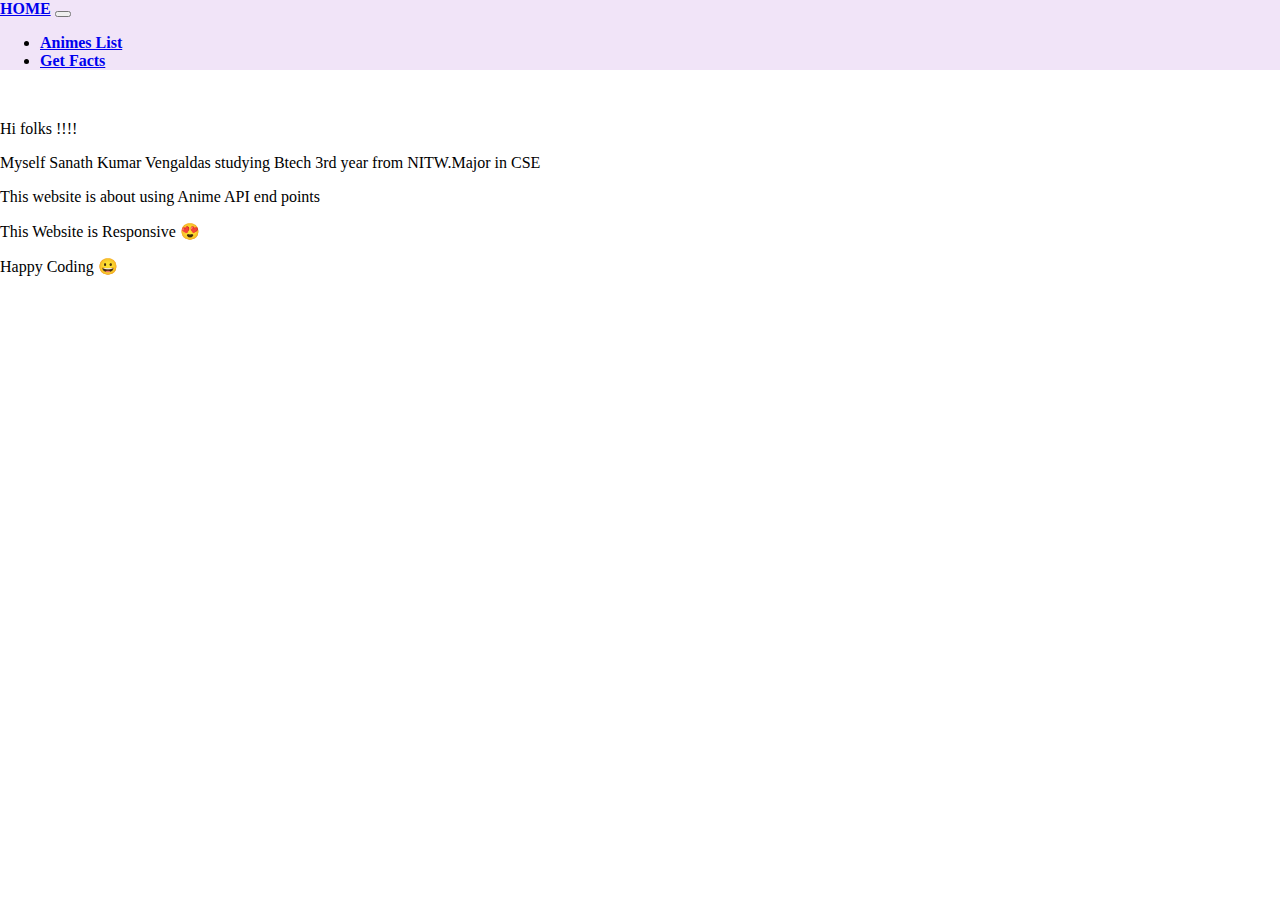
<file: index.html>
<!DOCTYPE html>
<html lang="en">
    <head>
        <meta charset="UTF-8" />
        <meta http-equiv="X-UA-Compatible" content="IE=edge" />
        <meta name="viewport" content="width=device-width, initial-scale=1.0" />
        <title>Home</title>
        <link
            href="https://cdn.jsdelivr.net/npm/bootstrap@5.0.2/dist/css/bootstrap.min.css"
            rel="stylesheet"
            integrity="sha384-EVSTQN3/azprG1Anm3QDgpJLIm9Nao0Yz1ztcQTwFspd3yD65VohhpuuCOmLASjC"
            crossorigin="anonymous"
        />
        <link
            href="https://fonts.googleapis.com/css2?family=Comforter&family=Sedgwick+Ave&family=Titillium+Web:ital,wght@1,600&display=swap"
            rel="stylesheet"
        />
        <link
            rel="stylesheet"
            href="https://cdnjs.cloudflare.com/ajax/libs/font-awesome/4.7.0/css/font-awesome.min.css"
        />
        <script
            src="https://cdn.jsdelivr.net/npm/bootstrap@5.0.2/dist/js/bootstrap.bundle.min.js"
            integrity="sha384-MrcW6ZMFYlzcLA8Nl+NtUVF0sA7MsXsP1UyJoMp4YLEuNSfAP+JcXn/tWtIaxVXM"
            crossorigin="anonymous"
        ></script>
        <link rel="stylesheet" href="css/index.css"></link>
    </head>
    <body>
        <nav class="navbar navbar-expand-lg navbar-light navbar-customclass">
            <div class="container-fluid">
                <a class="navbar-brand" href="index.html">HOME</a>
                <button
                    class="navbar-toggler"
                    type="button"
                    data-bs-toggle="collapse"
                    data-bs-target="#navbarNav"
                    aria-controls="navbarNav"
                    aria-expanded="false"
                    aria-label="Toggle navigation"
                >
                    <span class="navbar-toggler-icon"></span>
                </button>
                <div class="collapse navbar-collapse" id="navbarNav">
                    <ul class="navbar-nav">
                        <li class="nav-item">
                            <a class="nav-link" href="allAnime.html"
                                >Animes List</a
                            >
                        </li>
                        <li class="nav-item">
                            <a class="nav-link" href="facts.html">Get Facts</a>
                        </li>
                    </ul>
                </div>
            </div>
        </nav>
        <br />
        <div>
            <p>Hi folks !!!!</p>
            <p>
                Myself Sanath Kumar Vengaldas studying Btech 3rd year from
                NITW.Major in CSE
            </p>
            <p>This website is about using Anime API end points</p>
            <p>This Website is Responsive &#128525</p>
            <p>Happy Coding &#128512;</p>
        </div>
    </body>
</html>
</file>
<file: css/index.css>
html,
body {
    margin: 0;
    width: 100%;
    height: 100%;
}
p {
    font-family: "Shadows Into Light", cursive;
}
.navbar-customclass {
    font-family: "Shadows Into Light", cursive;
    font-weight: bold;
    background-color: rgb(241, 228, 248);
}
</file>
